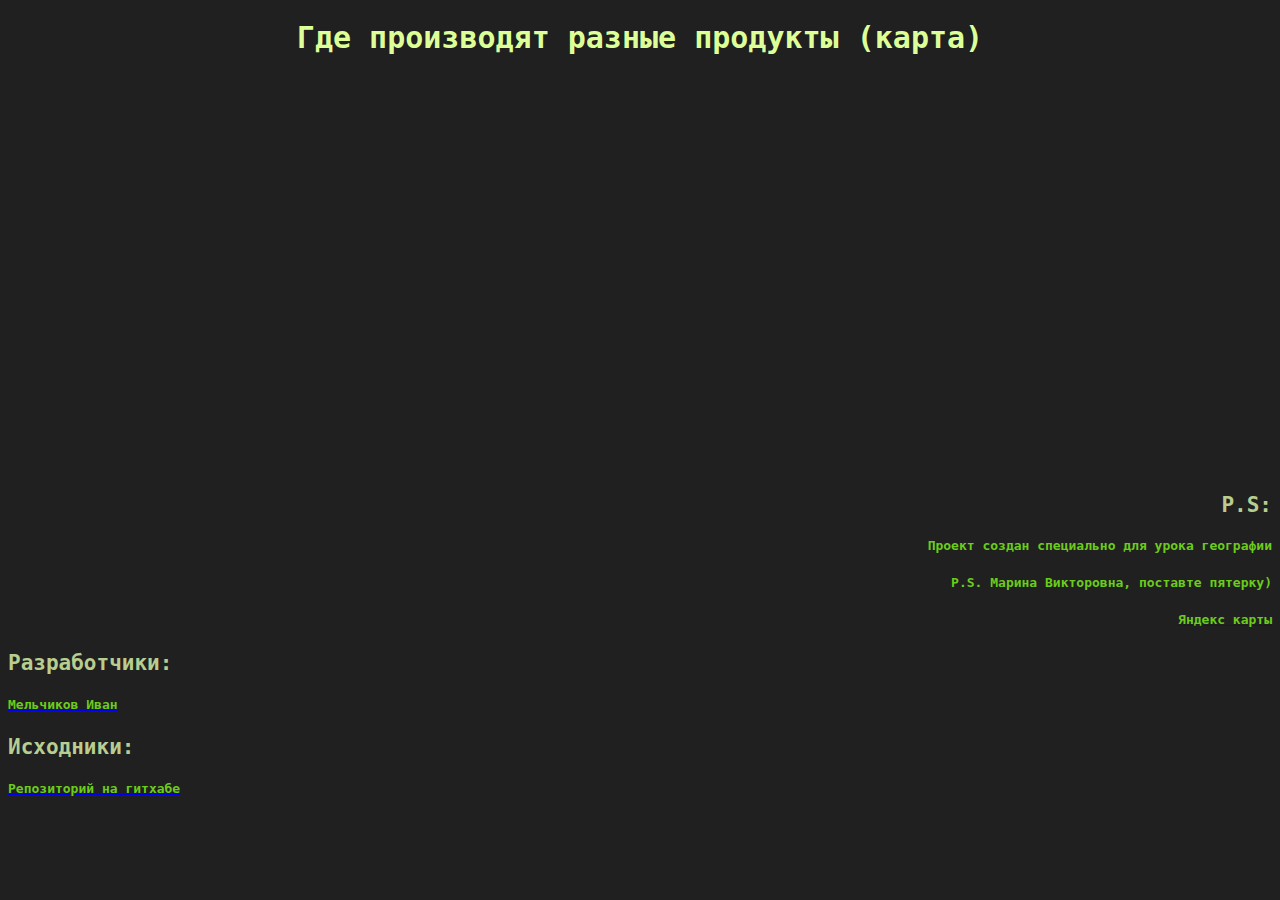
<file: index.html>
<!DOCTYPE html>
<html>
    <head>
        <meta property="og:title" content="Где производят разные продукты (карта)" />
        <meta property="og:description" content="На сайте вы можете узнать где расположены производства продуктов на карте РФ." />
        <meta property="og:image" content="image.png" />
        <meta name="description" content="Наслаждайтесь простотой и минимализмом во время изучения географии на адаптивном сайте.  У нас на сайте вы можете узнать где расположены производства продуктов на карте РФ.">
        <meta name="keywords" content="карта, продукты, где изготавливают продукты, где производят продукты, бесплатно, география, 9 класс, пищевая промышленность, класс, гдз, ГДЗ">
        <title>Где производят продукты питания - Проект по географии</title>
        <link rel="icon" href="favicon.ico">
        <meta charset="UTF-8" name="viewport" content="width=320,user-scalable=false" />
            <style>
                body {background-color: rgb(32, 32, 32);}
                h1 {color: rgb(221, 255, 152); font-family: Consolas, monaco, monospace; font-size: 30px; font-style: normal; padding: px;}
                h2    {color:rgb(184, 205, 143); font-family: Consolas, monaco,monospace; font-size: 21px; font-style: normal;}
                h5    {color: rgb(107, 204, 28); font-family: Consolas, monaco, monospace; font-size: 13px;}
                h6    {color: rgb(107, 204, 28); font-family: Consolas, monaco, monospace; font-size: 13px; line-height: 0px;}
                div {width: 100%; height: 400px}
                section h2 { font-size: 2rem; }
                section div { font-size: 1rem; }
                /* Для ширины 1024 пикселей и меньше */
                @media screen and (max-width: 1024px) {
                 section h2 { font-size: 2.2rem; }
                 section div { font-size: 1.2rem; }
                }
                /* Для ширины 600 пикселей и меньше */
                @media screen and (max-width: 600px) {
                 section h2 { font-size: 2.5rem; }
                 section div { font-size: 1.5rem; }
               }
            </style>
        <script src="https://api-maps.yandex.ru/2.1/?apikey=90d81e47-2b90-44b4-b443-088a3813385b&lang=ru_RU" type="text/javascript"></script>
        <script type="text/javascript">

            ymaps.ready(init);

            function init() {
                var myMap = new ymaps.Map("map", {
                    center: [55.76, 37.64],
                    zoom: 2
                }, {
                    searchControlProvider: 'yandex#search'
                });

                var color1 = '#F8B195' //цвет чая
                var color2 = '#F67280' //цвет конфет
                var color3 = '#C06C84' //цвет хлеба
                var color4 = '#6C5B7B' //цвет макарон
                var color5 = '#355C7D' //цвет масла
                var color6 = '#ff5757' //цвет мяса
                var color7 = '#ff5757' //цвет молока растительного
                var color8 = '#ff5757' //цвет муки и круп
                var color9 = '#ff5757' //цвет масла сливочного
                var color10 = '#ff5757' //цвет сахара
                var color11 = '#ff5757' //цвет консерв
                var color12 = '#ff5757' //цвет рыбы

                var PotrebTea1 = new ymaps.Placemark([57.609244, 40.377197], {
                    balloonContent: 'Ориентированна на потребителя, чаеразвесовочная, Иван-чай Самокат с малиной, в пирамидках, 15 пакетиков, ООО Агропарк Ясенево'
                }, {
                    preset: 'islands#icon',
                    iconColor: color1
                });

                var PotrebTea2 = new ymaps.Placemark([52.586005, 39.487101], {
                    balloonContent: 'Ориентированна на потребителя, чаеразвесовочная, Чай ФрутоНяня, яблоко, ромашка и фенхель, АО Прогресс'
                }, {
                    preset: 'islands#icon',
                    iconColor: color1
                });

                var PotrebTea3 = new ymaps.Placemark([56.860585, 53.224291], {
                    balloonContent: 'Ориентированна на потребителя, чаеразвесовочная, Напиток чайный Самокат гречишный, ООО Галеон'
                }, {
                    preset: 'islands#icon',
                    iconColor: color1
                });

                var PotrebTea4 = new ymaps.Placemark([56.838573, 53.159047], {
                    balloonContent: 'Ориентированна на потребителя, чаеразвесовочная, Чёрный чай Richard Energy, с мате, каламанси, вербеной и гуараной, в сашетах, 20 пакетиков, ООО МАЙ'
                }, {
                    preset: 'islands#icon',
                    iconColor: color1
                });

                var PotrebTea5 = new ymaps.Placemark([59.793582, 30.649386], {
                    balloonContent: 'Ориентированна на потребителя, чаеразвесовочная, Чай Tess Earl Grey, чёрный, листовой, ООО Орими'
                }, {
                    preset: 'islands#icon',
                    iconColor: color1
                });

                var PotrebCondit1 = new ymaps.Placemark([53.558102, 49.298941], {
                    balloonContent: 'Ориентированна на потребителя, кондитерская, Батончик FitnesShock No Sugar Bar 20% протеина, арахис и солёная карамель, ООО Фитнес Десерты'
                }, {
                    preset: 'islands#icon',
                    iconColor: color2
                });

                var PotrebCondit2 = new ymaps.Placemark([55.899956, 37.540147], {
                    balloonContent: 'Ориентированна на потребителя, кондитерская, Конфета Самокат протеиновая, сливочная карамель, ООО Здоровая Планета'
                }, {
                    preset: 'islands#icon',
                    iconColor: color2
                });

                var PotrebCondit3 = new ymaps.Placemark([55.675245, 37.617321], {
                    balloonContent: 'Ориентированна на потребителя, кондитерская, Батончик Самокат шоколадно-ореховый, низкоуглеводный, ООО Боб'
                }, {
                    preset: 'islands#icon',
                    iconColor: color2
                });

                var PotrebCondit4 = new ymaps.Placemark([55.538295, 37.581083], {
                    balloonContent: 'Ориентированна на потребителя, кондитерская, Батончик Самокат шоколадный, с кешью и вишней, ООО ДУ ИТ'
                }, {
                    preset: 'islands#icon',
                    iconColor: color2
                });

                var PotrebCondit5 = new ymaps.Placemark([56.499707, 84.994613], {
                    balloonContent: 'Ориентированна на потребителя, кондитерская, Панкейк Basker Wheels с малиновой начинкой, ООО КДВ Групп'
                }, {
                    preset: 'islands#icon',
                    iconColor: color2
                });

                var PotrebHleb1 = new ymaps.Placemark([55.745260, 37.685575], {
                    balloonContent: 'Ориентированна на потребителя, хлебопекарная, Хлеб ржано-пшеничный Самокат Деревенский, ООО Брецель УК'
                }, {
                    preset: 'islands#icon',
                    iconColor: color3
                });

                var PotrebHleb2 = new ymaps.Placemark([55.669121, 37.632544], {
                    balloonContent: 'Ориентированна на потребителя, хлебопекарная, Хлеб зерновой Коломенский Ржаной край, в нарезке, ЗАО Булочно-кондитерский комбинат Коломенский'
                }, {
                    preset: 'islands#icon',
                    iconColor: color3
                });

                var PotrebHleb3 = new ymaps.Placemark([59.905330, 30.327555], {
                    balloonContent: 'Ориентированна на потребителя, хлебопекарная, Хлеб зерновой Хлебный дом Геркулес нарезка, ООО Хлебный дом'
                }, {
                    preset: 'islands#icon',
                    iconColor: color3
                });

                var PotrebHleb4 = new ymaps.Placemark([47.771195, 40.150857], {
                    balloonContent: 'Ориентированна на потребителя, хлебопекарная, Пшеничный хлеб Аютинский хлеб, тостовый, нарезка, длительного хранения, ИП Гуковская М. Ю.'
                }, {
                    preset: 'islands#icon',
                    iconColor: color3
                });

                var PotrebHleb5 = new ymaps.Placemark([55.659612, 37.550522], {
                    balloonContent: 'Ориентированна на потребителя, хлебопекарная, Ржано-пшеничный хлеб Черёмушки, Зерновик, мультизлаковый, нарезка, ОАО Кондитерско-булочный комбинат Черёмушки'
                }, {
                    preset: 'islands#icon',
                    iconColor: color3
                });

                var PotrebMakaron1 = new ymaps.Placemark([51.768205, 55.097000], {
                    balloonContent: 'Ориентированна на потребителя, макаронная, , '
                }, {
                    preset: 'islands#icon',
                    iconColor: color4
                });

                var PotrebMakaron2 = new ymaps.Placemark([56.165905, 36.991680], {
                    balloonContent: 'Ориентированна на потребителя, макаронная, Макароны Barilla джирандоле, №34, ООО Барилла Рус'
                }, {
                    preset: 'islands#icon',
                    iconColor: color4
                });

                var PotrebMakaron3 = new ymaps.Placemark([51.250203, 58.488392], {
                    balloonContent: 'Ориентированна на потребителя, макаронная, Макароны Самокат Fusilli цельнозерновые, спирали, ООО Агро-Альянс'
                }, {
                    preset: 'islands#icon',
                    iconColor: color4
                });

                var PotrebMakaron4 = new ymaps.Placemark([51.649763, 35.601462], {
                    balloonContent: 'Ориентированна на потребителя, макаронная, Макароны Самокат без глютена, из кукурузно-рисовой муки, спагетти №3, ООО Макаронная фабрика Америя'
                }, {
                    preset: 'islands#icon',
                    iconColor: color4
                });

                var PotrebMaslo1 = new ymaps.Placemark([44.987947, 41.083934], {
                    balloonContent: 'Ориентированна на потребителя, маслодельная, Масло подсолнечное Благо рафинированное, дезодорированное, ООО Компания Благо'
                }, {
                    preset: 'islands#icon',
                    iconColor: color5
                });

                var PotrebMaslo2 = new ymaps.Placemark([45.001791, 41.114902], {
                    balloonContent: 'Ориентированна на потребителя, маслодельная, Подсолнечное масло Слобода, рафинированное, дезодорированное, АО Эфко'
                }, {
                    preset: 'islands#icon',
                    iconColor: color5
                });

                var PotrebMaslo3 = new ymaps.Placemark([51.858700, 40.773794], {
                    balloonContent: 'Ориентированна на потребителя, маслодельная, Подсолнечное масло Самокат, рафинированное, ООО Благо-Эртиль'
                }, {
                    preset: 'islands#icon',
                    iconColor: color5
                });

                var Meat1 = new ymaps.Placemark([56.054232, 37.408048], {
                    balloonContent: 'Ориентированны и на потребителя и на сырье, мясная, Сыровяленая колбаса Cortador, Итальянская, нарезка, ООО Мясокомбинат Эко'
                }, {
                    preset: 'islands#icon',
                    iconColor: color6
                });

                var Meat2 = new ymaps.Placemark([55.663274, 37.269075], {
                    balloonContent: 'Ориентированны и на потребителя и на сырье, мясная, Запечённая буженина Мясницкий ряд, с чесноком, ООО МПЗ Мясницкий Ряд'
                }, {
                    preset: 'islands#icon',
                    iconColor: color6
                });

                var Meat3 = new ymaps.Placemark([52.589862, 41.363301], {
                    balloonContent: 'Ориентированны и на потребителя и на сырье, мясная, Карбонад свиной Слово мясника Праздничный в брусничном маринаде с кунжутом, охлаждённый, ООО Тамбовский Бекон'
                }, {
                    preset: 'islands#icon',
                    iconColor: color6
                });

                var Meat4 = new ymaps.Placemark([55.722925, 37.390093], {
                    balloonContent: 'Ориентированны и на потребителя и на сырье, мясная, Сырокопчёная колбаса Рублёвский, Рублёвская, полусухая, ООО Торговый Дом Рублевский'
                }, {
                    preset: 'islands#icon',
                    iconColor: color6
                });

                var Meat5 = new ymaps.Placemark([55.814437, 37.066566], {
                    balloonContent: 'Ориентированны и на потребителя и на сырье, мясная, Ассорти сырокопчёных колбас Велком, Римини, салями и Сальчичон, нарезка, ООО Мясокомбинат Павловская Слобода'
                }, {
                    preset: 'islands#icon',
                    iconColor: color6
                });

                var Milk1 = new ymaps.Placemark([44.658769, 40.395002], {
                    balloonContent: 'Ориентированны и на потребителя и на сырье, молочная, Адыгейский сыр Самокат, мягкий, из козьего молока, 18%, ООО Мирный-Адыгея'
                }, {
                    preset: 'islands#icon',
                    iconColor: color7
                });

                var Milk2 = new ymaps.Placemark([53.170437, 44.963953], {
                    balloonContent: 'Ориентированны и на потребителя и на сырье, молочная, Творог Самокат безлактозный, 4,5%, АО Молочный комбинат Пензенский'
                }, {
                    preset: 'islands#icon',
                    iconColor: color7
                });

                var Milk3 = new ymaps.Placemark([56.371286, 38.350912], {
                    balloonContent: 'Ориентированны и на потребителя и на сырье, молочная, Кефир Самокат малина и гранат, 2,5%, ООО Фёдоровские молочные продукты'
                }, {
                    preset: 'islands#icon',
                    iconColor: color7
                });

                var Milk4 = new ymaps.Placemark([55.885301, 37.544952], {
                    balloonContent: 'Ориентированны и на потребителя и на сырье, молочная, Молоко Домик в деревне пастеризованное, 2,5%, АО Вимм-Билль-Данн'
                }, {
                    preset: 'islands#icon',
                    iconColor: color7
                });

                var Milk5 = new ymaps.Placemark([55.707894, 36.183191], {
                    balloonContent: 'Ориентированны и на потребителя и на сырье, молочная, Молоко Рузское, 3,2-4,0%, цельное, пастеризованное, АО Рузское Молоко'
                }, {
                    preset: 'islands#icon',
                    iconColor: color7
                });

                var SirieMyka1 = new ymaps.Placemark([52.759172, 41.467947], {
                    balloonContent: 'Ориентированны на сырье, мукомольно крупяная, Рис басмати Самокат, ароматный, ООО Ресурс'
                }, {
                    preset: 'islands#icon',
                    iconColor: color8
                });

                var SirieMyka2 = new ymaps.Placemark([60.016892, 30.309023], {
                    balloonContent: 'Ориентированны на сырье, мукомольно крупяная, Хлопья овсяные Сташевское из голозёрного овса, без глютена, ООО Сташевское  Био'
                }, {
                    preset: 'islands#icon',
                    iconColor: color8
                });

                var SirieMyka3 = new ymaps.Placemark([59.886257, 30.324690], {
                    balloonContent: 'Ориентированны на сырье, мукомольно крупяная, Мука Makfa пшеничная, хлебопекарная, высший сорт, АО Макфа'
                }, {
                    preset: 'islands#icon',
                    iconColor: color8
                });

                var SirieMyka4 = new ymaps.Placemark([59.906772, 30.242746], {
                    balloonContent: 'Ориентированны на сырье, мукомольно крупяная, Рис Националь краснодарский ООО Компания Ангстрем Трейдинг'
                }, {
                    preset: 'islands#icon',
                    iconColor: color8
                });

                var SirieMyka5 = new ymaps.Placemark([55.691668, 37.420680], {
                    balloonContent: 'Ориентированны на сырье, мукомольно крупяная, Макароны Самокат с томатом и базиликом, ООО Гурмайор'
                }, {
                    preset: 'islands#icon',
                    iconColor: color8
                });
                

                var SirieMasl1 = new ymaps.Placemark([56.228144, 43.896215], {
                    balloonContent: 'Ориентированны на сырье, маслобойная, Масло Самокат Крестьянское сладко-сливочное, несолёное, 72,5%, ООО Молочная Река'
                }, {
                    preset: 'islands#icon',
                    iconColor: color9
                });

                var SirieMasl2 = new ymaps.Placemark([47.273265, 39.685225], {
                    balloonContent: 'Ориентированны на сырье, маслобойная, Масло сладко-сливочное Правильное Традиционное высший сорт, 82,5% ООО Ростов Мит Проджект'
                }, {
                    preset: 'islands#icon',
                    iconColor: color9
                });

                var SirieMasl3 = new ymaps.Placemark([53.030853, 26.255618], {
                    balloonContent: 'Ориентированны на сырье, маслобойная, Масло President кислосливочное, несолёное, 82,5%, СОАО Ляховичский молочный завод'
                }, {
                    preset: 'islands#icon',
                    iconColor: color9
                });

                var SirieMasl4 = new ymaps.Placemark([59.285834, 39.691902], {
                    balloonContent: 'Ориентированны на сырье, маслобойная, Масло сливочное Из Вологды традиционное, 82,5%, АО Учебно-Опытный Молочный Завод ВГМХА им. Н. В. Верещагина'
                }, {
                    preset: 'islands#icon',
                    iconColor: color9
                });

                var SirieMasl5 = new ymaps.Placemark([59.860372, 30.445942], {
                    balloonContent: 'Ориентированны на сырье, маслобойная, Масло сливочное Тысяча Озёр 82,5%, ООО Невские Сыры'
                }, {
                    preset: 'islands#icon',
                    iconColor: color9
                });

                var SirieSahar1 = new ymaps.Placemark([50.158407, 38.129034], {
                    balloonContent: 'Ориентированны на сырье, сахарная, Сахар-песок Русский сахар белый, ООО Русагро-Белгород'
                }, {
                    preset: 'islands#icon',
                    iconColor: color10
                });

                var SirieSahar2 = new ymaps.Placemark([52.728987, 41.455145], {
                    balloonContent: 'Ориентированны на сырье, сахарная, Сахар Чайкофский белый, экстра, ООО Русагро-Тамбов'
                }, {
                    preset: 'islands#icon',
                    iconColor: color10
                });

                var SirieKonserva1 = new ymaps.Placemark([46.317416, 38.947205], {
                    balloonContent: 'Ориентированны на сырье, консервная, Маринованные огурцы Дядя Ваня, по-берлински, ООО Консервное Предприятие Русское Поле'
                }, {
                    preset: 'islands#icon',
                    iconColor: color11
                });

                var SirieKonserva2 = new ymaps.Placemark([56.174347, 36.991180], {
                    balloonContent: 'Ориентированны на сырье, консервная, Cолёные огурцы Самокат, ООО Традиции Вкуса'
                }, {
                    preset: 'islands#icon',
                    iconColor: color11
                });

                var SirieKonserva3 = new ymaps.Placemark([53.843283, 39.541983], {
                    balloonContent: 'Ориентированны на сырье, консервная, Свинина Самокат тушёная Премиум, высший сорт, ООО Скопинский мясоперерабатывающий комбинат'
                }, {
                    preset: 'islands#icon',
                    iconColor: color11
                });

                var SirieKonserva4 = new ymaps.Placemark([45.430498, 38.702367], {
                    balloonContent: 'Ориентированны на сырье, консервная, Горошек зелёный Самокат, ООО Кубанский Консервный Комбинат'
                }, {
                    preset: 'islands#icon',
                    iconColor: color11
                });

                var SirieKonserva5 = new ymaps.Placemark([50.579956, 36.643394], {
                    balloonContent: 'Ориентированны на сырье, консервная, Отборная сахарная кукуруза Самокат, в зёрнах, ООО Белгородский консервный комбинат'
                }, {
                    preset: 'islands#icon',
                    iconColor: color11
                });

                var SirieFish1 = new ymaps.Placemark([46.883574, 38.752243], {
                    balloonContent: 'Ориентированны на сырье, рыбная, Килька Самокат каспийская, неразделанная, обжаренная, в томатном соусе, ООО Рыболовецкое хозяйство Социалистический путь'
                }, {
                    preset: 'islands#icon',
                    iconColor: color12
                });

                var SirieFish2 = new ymaps.Placemark([56.357895, 41.051378], {
                    balloonContent: 'Ориентированны на сырье, рыбная, Форель Самокат Стейковая, замороженная, ООО Кинг-Фрост'
                }, {
                    preset: 'islands#icon',
                    iconColor: color12
                });

                var SirieFish3 = new ymaps.Placemark([55.781808, 37.856659], {
                    balloonContent: 'Ориентированны на сырье, рыбная, Скумбрия Русское море атлантическая, без головы, горячего копчения, АО Русское Море'
                }, {
                    preset: 'islands#icon',
                    iconColor: color12
                });

                var SirieFish4 = new ymaps.Placemark([54.554142, 36.262037], {
                    balloonContent: 'Ориентированны на сырье, рыбная, Сельдь Самокат по-скандинавски, тихоокеанская, филе-кусочки, в маринаде, ООО КРПЗ Морепродукты'
                }, {
                    preset: 'islands#icon',
                    iconColor: color12
                });


                myMap.geoObjects
                .add(PotrebTea1)
                .add(PotrebTea2)
                .add(PotrebTea3)
                .add(PotrebTea4)
                .add(PotrebTea5)
                .add(PotrebCondit1)
                .add(PotrebCondit2)
                .add(PotrebCondit3)
                .add(PotrebCondit4)
                .add(PotrebCondit5)
                .add(PotrebHleb1)
                .add(PotrebHleb2)
                .add(PotrebHleb3)
                .add(PotrebHleb4)
                .add(PotrebHleb5)
                .add(PotrebMakaron1)
                .add(PotrebMakaron2)
                .add(PotrebMakaron3)
                .add(PotrebMakaron4)
                .add(PotrebMaslo1)
                .add(PotrebMaslo2)
                .add(PotrebMaslo3)
                .add(Meat1)
                .add(Meat2)
                .add(Meat3)
                .add(Meat4)
                .add(Meat5)
                .add(Milk1)
                .add(Milk2)
                .add(Milk3)
                .add(Milk4)
                .add(Milk5)
                .add(SirieMyka1)
                .add(SirieMyka2)
                .add(SirieMyka3)
                .add(SirieMyka4)
                .add(SirieMyka5)
                .add(SirieMasl1)
                .add(SirieMasl2)
                .add(SirieMasl3)
                .add(SirieMasl4)
                .add(SirieMasl5)
                .add(SirieSahar1)
                .add(SirieSahar2)
                .add(SirieKonserva1)
                .add(SirieKonserva2)
                .add(SirieKonserva3)
                .add(SirieKonserva4)
                .add(SirieKonserva5)
                .add(SirieFish1)
                .add(SirieFish2)
                .add(SirieFish3)
                .add(SirieFish4);
            }

        </script>
    </head>
    
    <body>
        <h1 align = 'center'><strong>Где производят разные продукты (карта)</strong></h1>
        <div align = 'right' id="map"></div>
        <h2 align = 'right'>P.S:
            <h5 align = 'right'>Проект создан специально для урока географии</h5>
            <h5 align = 'right'> P.S. <strong>Марина Викторовна, поставте пятерку)</strong></h5>
        </h2>
            
            <a align = 'right' href="https://yandex.ru/legal/maps_termsofuse/"><h6>
                Яндекс карты</h6></a>
        
        <h2><span>Разработчики:</span>
            <a title='Программист' href="https://vk.com/i_am.lost"><h6><strong>Мельчиков <strong>Иван</strong></strong></h6></a>
        </h2>
        <h2>Исходники:
            <a href="https://github.com/Microvolna/geography"><h6><strong>Репозиторий на гитхабе</strong></h6></a>
        </h2>
    </body>
</html>
</file>
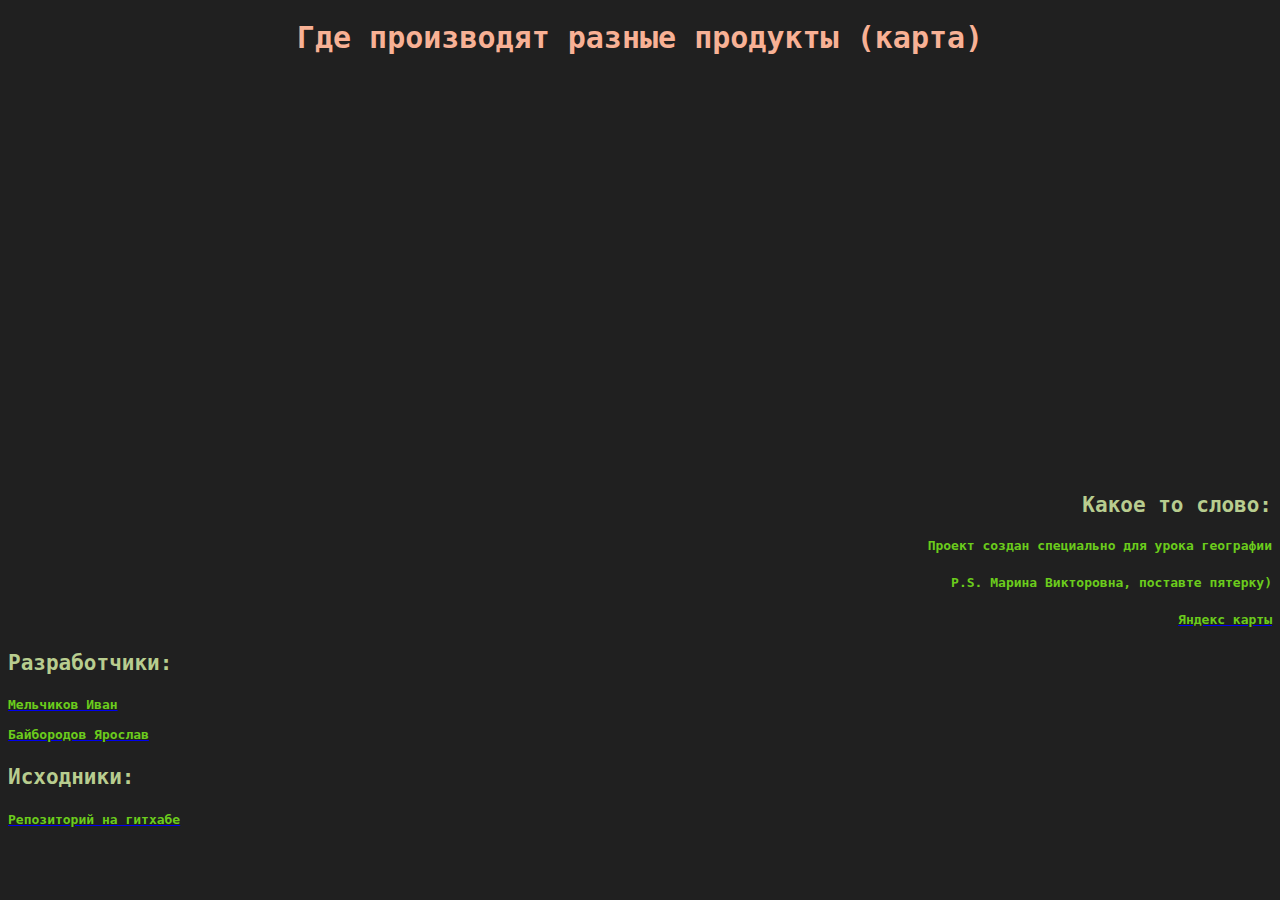
<file: placemark.html>
<!DOCTYPE html>
<html>
    <head>
        <title>География</title>
        <meta charset="UTF-8" name="viewport" content="width=320,user-scalable=false" />
            <style>
                body {background-color: rgb(32, 32, 32);}
                h1 {color: #F8B195; font-family: Consolas, monaco, monospace; font-size: 30px; font-style: normal;}
                h2    {color:rgb(184, 205, 143); font-family: Consolas, monaco,monospace; font-size: 21px; font-style: normal;}
                h5    {color: rgb(107, 204, 28); font-family: Consolas, monaco, monospace; font-size: 13px;}
                h6    {color: rgb(107, 204, 28); font-family: Consolas, monaco, monospace; font-size: 13px; line-height: 0px;}
                div {width: 100%; height: 400px}
                table {color: aliceblue; border: 6px #F8B195; width: 90%}
                th {border:#F8B195}
                td {border:#F8B195}
            </style>
        <script src="https://api-maps.yandex.ru/2.1/?apikey=90d81e47-2b90-44b4-b443-088a3813385b&lang=ru_RU" type="text/javascript"></script>
        <script type="text/javascript">

            ymaps.ready(init);

            function init() {
                var myMap = new ymaps.Map("map", {
                    center: [55.76, 37.64],
                    zoom: 2
                }, {
                    searchControlProvider: 'yandex#search'
                });

                var myPlacemark1 = new ymaps.Placemark([55, 37], {
                    balloonContent: 'Номер: 1, Форма: АО, Наименование: Белебеевский молочный комбинат, Марка: None, Статус: Действует, ИНН, КПП, ОГРН: цыферки, Координаты: [56, 57], Юридический адрес: юридические букавки, Фактический адрес: фактические букавки, Группа: 1-ая и 2-ая, Специализация: Молочная'
                }, {
                    preset: 'islands#icon',
                    iconColor: '#F8B195'
                });

                var myPlacemark2 = new ymaps.Placemark([55, 39], {
                    balloonContent: 'Номер: 1, Форма: АО, Наименование: Белебеевский молочный комбинат, Марка: None, Статус: Действует, ИНН, КПП, ОГРН: цыферки, Координаты: [56, 57], Юридический адрес: юридические букавки, Фактический адрес: фактические букавки, Группа: 1-ая и 2-ая, Специализация: Молочная'
                }, {
                    preset: 'islands#icon',
                    iconColor: '#F67280'
                });

                var myPlacemark3 = new ymaps.Placemark([55, 41], {
                    balloonContent: 'Номер: 1, Форма: АО, Наименование: Белебеевский молочный комбинат, Марка: None, Статус: Действует, ИНН, КПП, ОГРН: цыферки, Координаты: [56, 57], Юридический адрес: юридические букавки, Фактический адрес: фактические букавки, Группа: 1-ая и 2-ая, Специализация: Молочная'
                }, {
                    preset: 'islands#icon',
                    iconColor: '#C06C84'
                });

                var myPlacemark4 = new ymaps.Placemark([55, 43], {
                    balloonContent: 'Номер: 1, Форма: АО, Наименование: Белебеевский молочный комбинат, Марка: None, Статус: Действует, ИНН, КПП, ОГРН: цыферки, Координаты: [56, 57], Юридический адрес: юридические букавки, Фактический адрес: фактические букавки, Группа: 1-ая и 2-ая, Специализация: Молочная'
                }, {
                    preset: 'islands#icon',
                    iconColor: '#6C5B7B'
                });

                var myPlacemark5 = new ymaps.Placemark([55, 45], {
                    balloonContent: 'Номер: 1, Форма: АО, Наименование: Белебеевский молочный комбинат, Марка: None, Статус: Действует, ИНН, КПП, ОГРН: цыферки, Координаты: [56, 57], Юридический адрес: юридические букавки, Фактический адрес: фактические букавки, Группа: 1-ая и 2-ая, Специализация: Молочная'
                }, {
                    preset: 'islands#icon',
                    iconColor: '#355C7D'
                });

                myMap.geoObjects
                .add(myPlacemark1)
                .add(myPlacemark2)
                .add(myPlacemark3)
                .add(myPlacemark4)
                .add(myPlacemark5);
            }

        </script>
    </head>
    
    <body>
        <h1 align = 'center'>Где производят разные продукты (карта)</h1>
        <div align = 'right' id="map"></div>
        <h2 align = 'right'>Какое то слово:
            <h5 align = 'right'>Проект создан специально для урока географии</h5>
            <h5 align = 'right'> P.S. <strong>Марина Викторовна, поставте пятерку)</strong></h5>
        </h2>
            
            <a align = 'right' href="https://yandex.ru/legal/maps_termsofuse/"><h6>
                Яндекс карты</h6></a>
        
        <h2>Разработчики:
            <a href="https://vk.com/i_am.lost"><h6><strong>Мельчиков Иван</strong></h6></a>
            <a href="https://vk.com/hackerr0r"><h6><strong>Байбородов Ярослав</strong></h6></a>
        </h2>
        <h2>Исходники:
            <a href="https://vk.com/i_am.lost"><h6><strong>Репозиторий на гитхабе</strong></h6></a>
        </h2>
        
    </body>
</html>
</file>
